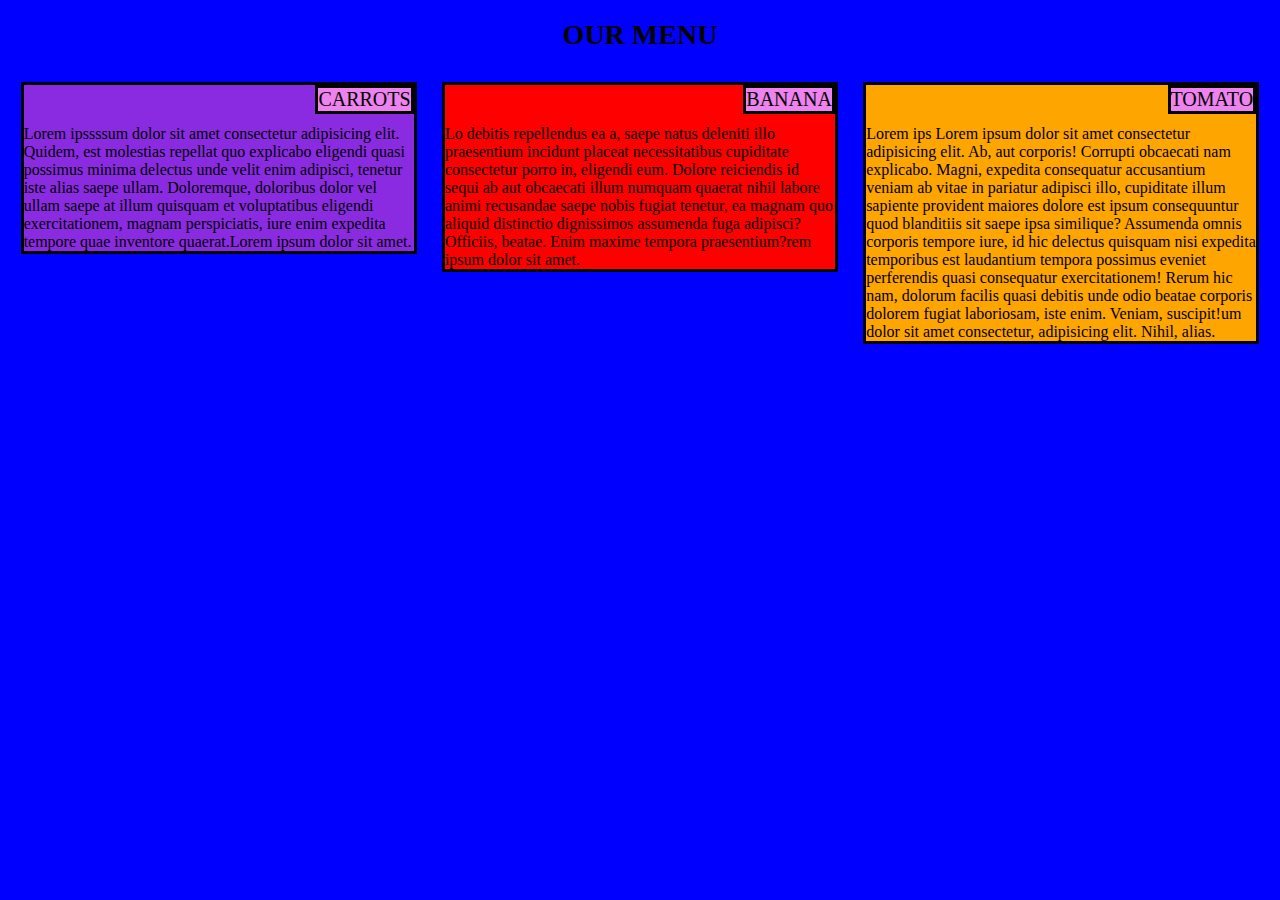
<file: index.html>
<!DOCTYPE html>
<html lang="en">
<head>
    <meta charset="UTF-8">
    <meta http-equiv="X-UA-Compatible" content="IE=edge">
    <meta name="viewport" content="width=device-width, initial-scale=1.0">
    <title>THIS WEBSITE IS SOLELY CREATED FOR BISCUIT PURPOSES ONLY</title>
    <link rel="stylesheet" href="style.css">
</head>
<body>
    <h1> OUR MENU</h1>
    <p>
        <span class="co1"><A>CARROTS</A>Lorem ipssssum dolor sit amet consectetur adipisicing elit. Quidem, est molestias repellat quo explicabo eligendi quasi possimus minima delectus unde velit enim adipisci, tenetur iste alias saepe ullam. Doloremque, doloribus dolor vel ullam saepe at illum quisquam et voluptatibus eligendi exercitationem, magnam perspiciatis, iure enim expedita tempore quae inventore quaerat.Lorem ipsum dolor sit amet.</span>
        <span class="co2"><A>BANANA</A>Lo debitis repellendus ea a, saepe natus deleniti illo praesentium incidunt placeat necessitatibus cupiditate consectetur porro in, eligendi eum. Dolore reiciendis id sequi ab aut obcaecati illum numquam quaerat nihil labore animi recusandae saepe nobis fugiat tenetur, ea magnam quo aliquid distinctio dignissimos assumenda fuga adipisci? Officiis, beatae. Enim maxime tempora praesentium?rem ipsum dolor sit amet.</span>
        <span class="co3"><A>TOMATO</A>Lorem ips Lorem ipsum dolor sit amet consectetur adipisicing elit. Ab, aut corporis! Corrupti obcaecati nam explicabo. Magni, expedita consequatur accusantium veniam ab vitae in pariatur adipisci illo, cupiditate illum sapiente provident maiores dolore est ipsum consequuntur quod blanditiis sit saepe ipsa similique? Assumenda omnis corporis tempore iure, id hic delectus quisquam nisi expedita temporibus est laudantium tempora possimus eveniet perferendis quasi consequatur exercitationem! Rerum hic nam, dolorum facilis quasi debitis unde odio beatae corporis dolorem fugiat laboriosam, iste enim. Veniam, suscipit!um dolor sit amet consectetur, adipisicing elit. Nihil, alias.</span>
    </p>
</body>
</html>
</file>
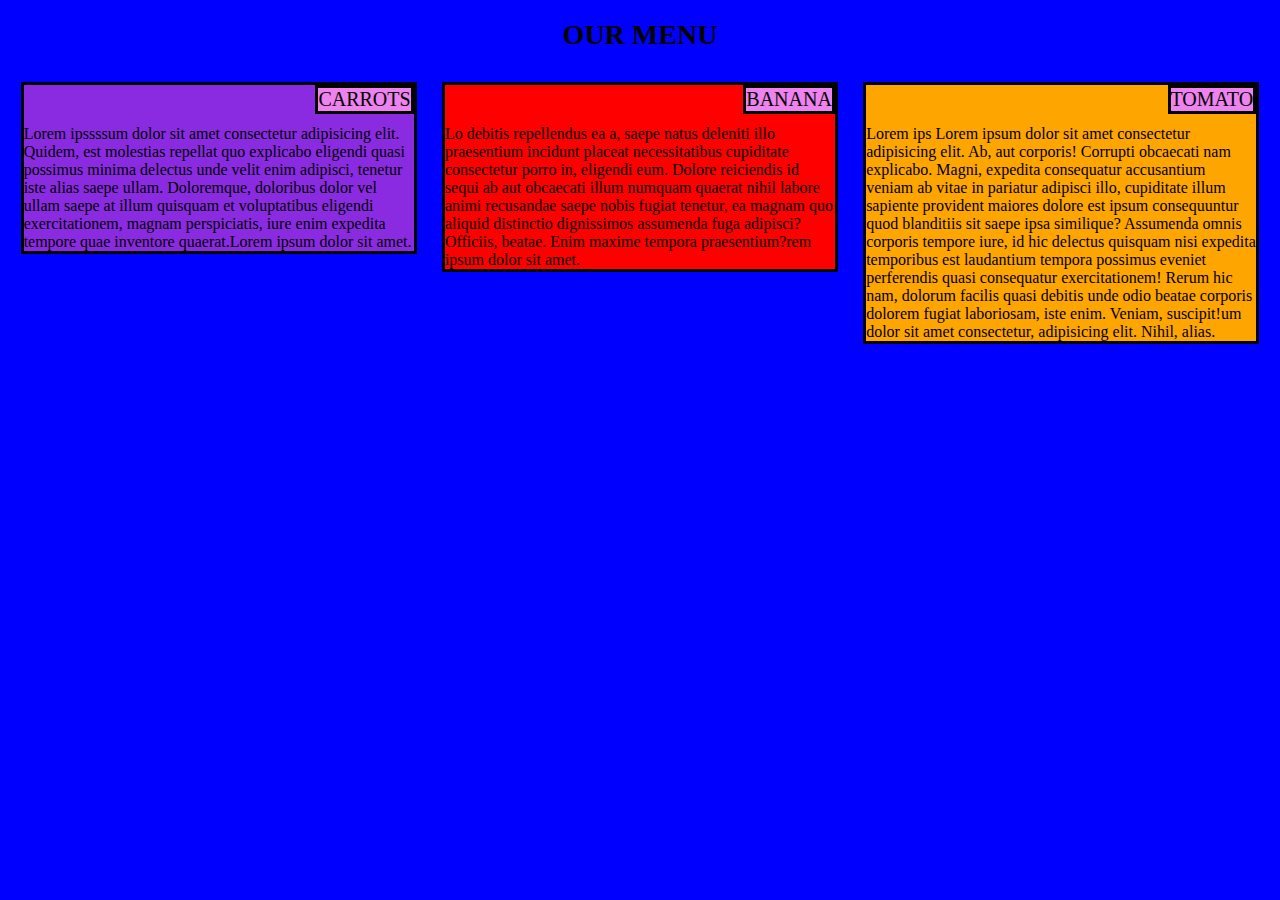
<file: biscuits folder/index.html>
<!DOCTYPE html>
<html lang="en">
<head>
    <meta charset="UTF-8">
    <meta http-equiv="X-UA-Compatible" content="IE=edge">
    <meta name="viewport" content="width=device-width, initial-scale=1.0">
    <title>THIS WEBSITE IS SOLELY CREATED FOR BISCUIT PURPOSES ONLY</title>
    <link rel="stylesheet" href="style.css">
</head>
<body>
    <h1> OUR MENU</h1>
    <p>
        <span class="co1"><A>CARROTS</A>Lorem ipssssum dolor sit amet consectetur adipisicing elit. Quidem, est molestias repellat quo explicabo eligendi quasi possimus minima delectus unde velit enim adipisci, tenetur iste alias saepe ullam. Doloremque, doloribus dolor vel ullam saepe at illum quisquam et voluptatibus eligendi exercitationem, magnam perspiciatis, iure enim expedita tempore quae inventore quaerat.Lorem ipsum dolor sit amet.</span>
        <span class="co2"><A>BANANA</A>Lo debitis repellendus ea a, saepe natus deleniti illo praesentium incidunt placeat necessitatibus cupiditate consectetur porro in, eligendi eum. Dolore reiciendis id sequi ab aut obcaecati illum numquam quaerat nihil labore animi recusandae saepe nobis fugiat tenetur, ea magnam quo aliquid distinctio dignissimos assumenda fuga adipisci? Officiis, beatae. Enim maxime tempora praesentium?rem ipsum dolor sit amet.</span>
        <span class="co3"><A>TOMATO</A>Lorem ips Lorem ipsum dolor sit amet consectetur adipisicing elit. Ab, aut corporis! Corrupti obcaecati nam explicabo. Magni, expedita consequatur accusantium veniam ab vitae in pariatur adipisci illo, cupiditate illum sapiente provident maiores dolore est ipsum consequuntur quod blanditiis sit saepe ipsa similique? Assumenda omnis corporis tempore iure, id hic delectus quisquam nisi expedita temporibus est laudantium tempora possimus eveniet perferendis quasi consequatur exercitationem! Rerum hic nam, dolorum facilis quasi debitis unde odio beatae corporis dolorem fugiat laboriosam, iste enim. Veniam, suscipit!um dolor sit amet consectetur, adipisicing elit. Nihil, alias.</span>
    </p>
</body>
</html>
</file>
<file: style.css>
body{
    background-color: blue;
}
h1{
    font-size: 175%;
    text-align: center;
}
*{
    font-family:Cambria, Cochin, Georgia, Times, 'Times New Roman', serif;
    box-sizing: border-box;
}
A{
    font-size: 125%;
    background-color: violet;
    position: absolute ;
    right: 0;
    border: 3px solid black;
    margin:-40px 0 0 0 ;
}
span{
    position: relative;                 ;
    border: 3px solid black;
    padding:40px 0 0 0;
    float:left;
    background-color: rgb(212, 211, 211);
    
}
span.co1{
    background-color: blueviolet;
}
span.co2{
    background-color: red;
}
span.co3{
    background-color: orange;
}
@media ( min-width:992px ) 
{
    span
    {
        width:31.33%;
        margin:1%;
    }
}    
@media ( max-width:991px) and ( min-width:768px) 
{
    span.co1
    {
        width:48%;
        margin:1%
    }
    span.co2
    {
        width:48%;
        margin:1%;
    }
    span.co3
    {
        width:98%;
        margin:1%
    }
}
@media ( max-width:767px ) 
{
    span
    {
        width:98%;
        margin:1%;
    }
}
</file>
<file: biscuits folder/style.css>
body{
    background-color: blue;
}
h1{
    font-size: 175%;
    text-align: center;
}
*{
    font-family:Cambria, Cochin, Georgia, Times, 'Times New Roman', serif;
    box-sizing: border-box;
}
A{
    font-size: 125%;
    background-color: violet;
    position: absolute ;
    right: 0;
    border: 3px solid black;
    margin:-40px 0 0 0 ;
}
span{
    position: relative;                 ;
    border: 3px solid black;
    padding:40px 0 0 0;
    float:left;
    background-color: rgb(212, 211, 211);
    
}
span.co1{
    background-color: blueviolet;
}
span.co2{
    background-color: red;
}
span.co3{
    background-color: orange;
}
@media ( min-width:992px ) 
{
    span
    {
        width:31.33%;
        margin:1%;
    }
}    
@media ( max-width:991px) and ( min-width:768px) 
{
    span.co1
    {
        width:48%;
        margin:1%
    }
    span.co2
    {
        width:48%;
        margin:1%;
    }
    span.co3
    {
        width:98%;
        margin:1%
    }
}
@media ( max-width:767px ) 
{
    span
    {
        width:98%;
        margin:1%;
    }
}
</file>
